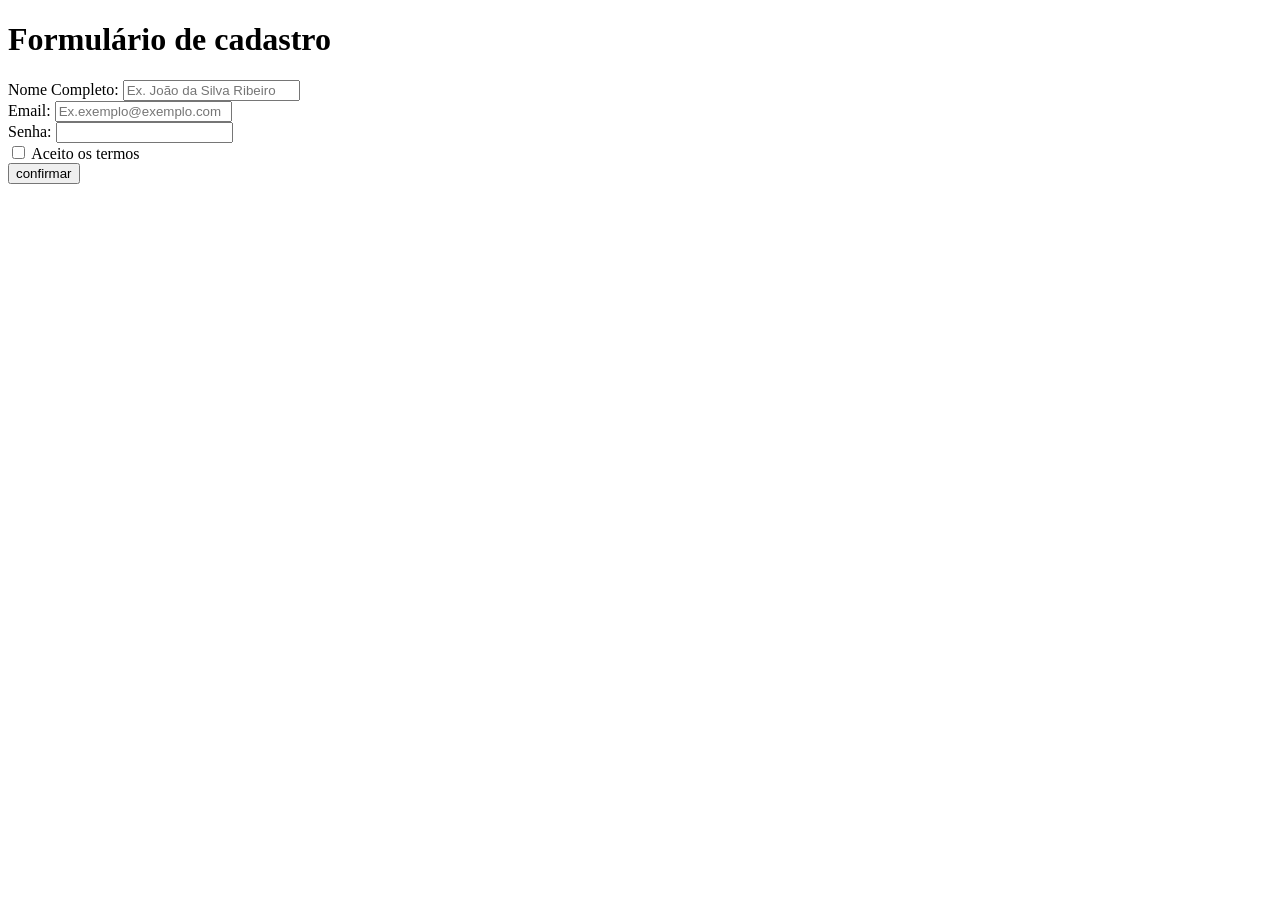
<file: index.html>
<!DOCTYPE html>
<html lang="pt-br">
    <head>
        <meta charset="UTF-8">
        <meta name="viewport" content="width=device-width, initial-scale=1.0">
        <title>Formulário</title>
    </head>
        <H1> Formulário de cadastro </H1>
    <body>
        <form>
            <label for="nome">Nome Completo: </label>
            <input id="nome" type="text" placeholder="Ex. João da Silva Ribeiro" />
            <br />
            <label for="email"> Email: </label>
            <input id="email" type="email" placeholder="Ex.exemplo@exemplo.com" />
            <br />
            <label for="senha">Senha: </label>
            <input id="senha" type="password" />
            <br />
            <input id="termos" type="checkbox" />
            <label for="termos"> Aceito os termos</label>
            <br />
            <button type="submit">
            confirmar
            </button>
        </form>
    </body>
</html>
</file>
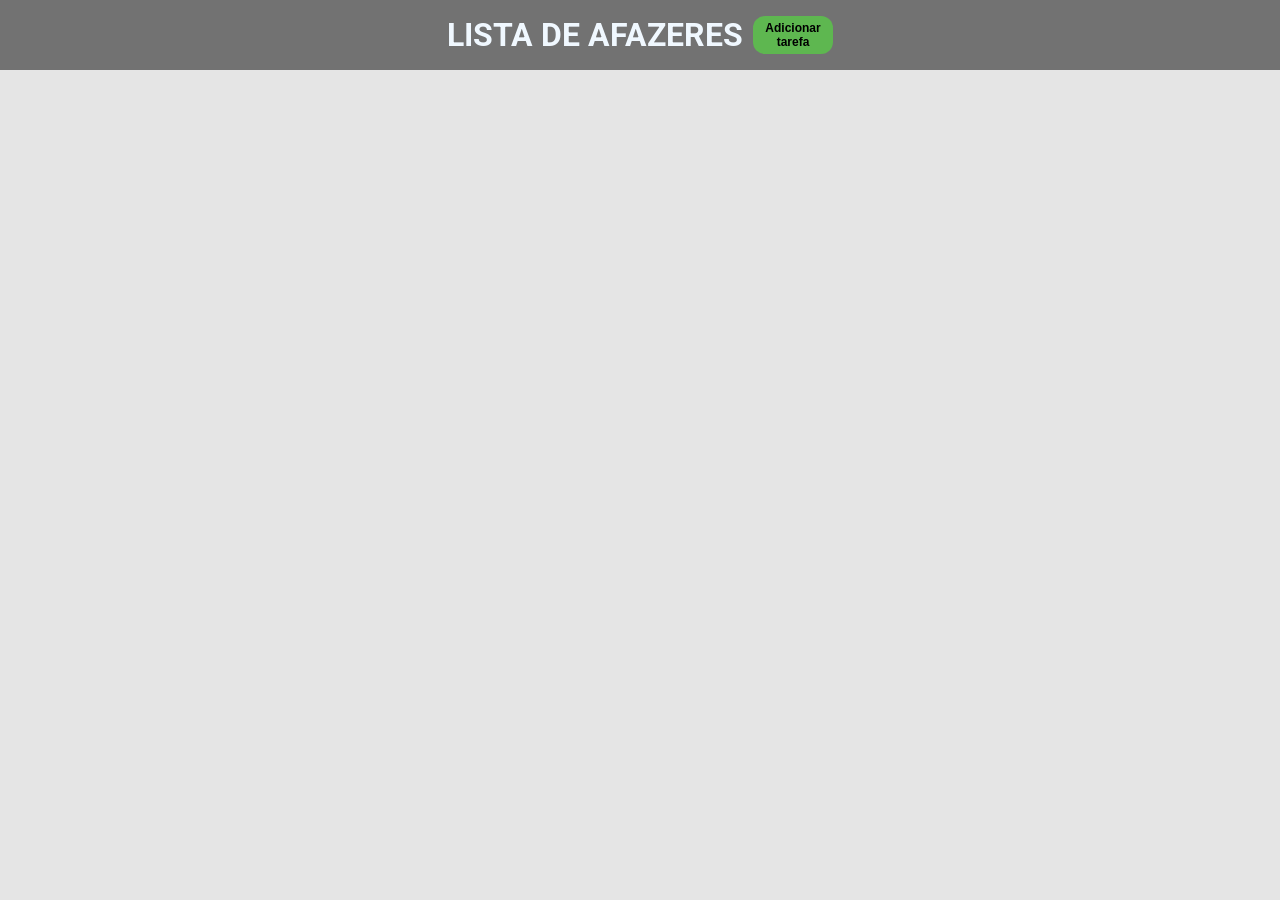
<file: Documents/Lista de afazeres/index.html>
<!DOCTYPE html>
<html lang="pt-br">
<head>
    <meta charset="UTF-8">
    <meta name="viewport" content="width=device-width, initial-scale=1.0">
    <title>Lista de afazeres</title>
    <link rel="stylesheet" href="./main.css">
    <link rel="preconnect" href="https://fonts.googleapis.com">
    <link rel="preconnect" href="https://fonts.gstatic.com" crossorigin>
    <link href="https://fonts.googleapis.com/css2?family=Roboto:ital,wght@0,100..900;1,100..900&display=swap" rel="stylesheet">
</head>
<body>
    <header>
        <h1>Lista de afazeres</h1>
        <button type="submit">Adicionar tarefa</button>
    </header>
    <form>
        <h2>Inserir nova tarefa</h2>
        <div class="container">
            <input type="text" id="NovaTarefa" required placeholder="Insira a tarefa"/>
        </div>
        <div class="container">
            <button id="btn-confirmar" type="submit"> Adicionar</button>
            <button id="btn-cancelar" type="reset"> Cancelar </button>
            </div>
    </form>
    <div>
        <ol id="lista-tarefas">
        </ol>
    </div>
<script src="https://code.jquery.com/jquery-3.7.1.js"></script>
<script src="./main.js"></script>
</body>
</html>
</file>
<file: Documents/Lista de afazeres/main.css>
*{
    margin: 0;
    padding: 0;
    box-sizing: border-box;

}

body{
    font-family: "Roboto", sans-serif;
    background-color: rgba(0, 0, 0, 0.1);
}

header{
    background-color: rgba(0, 0, 0, 0.5);
    padding: 16px 0;
    display: flex;
    justify-content: center;
    text-transform: uppercase;
    font-style: bold;
    color: aliceblue;
}

header button {
    margin-left: 10px;
    border-radius: 12px;
    
}
form{
    background-color: rgba(0, 0, 0, 0.3);
    padding: 24px 0;
    text-align: center;
    justify-content: center;
    display: none;
}

button{
    background-color: rgb(94, 183, 80);
    max-width: 80px;
    border: none;
    font-weight: bold;
    cursor: pointer;
    font-size: 12px;
}

form input{
    display: inline;
    text-align: center;
}

form button{
    border-radius: 0;
    width: 60px;
    height: 20px;
    margin-left: 0px;
    margin-top: 8px;
}

#btn-cancelar {
    background-color: rgb(248, 112, 112);
}

ol{
    text-align: center;
    font-size: 24px;
    list-style:decimal;
}

ol li{
    border-bottom: 1px solid black;
    margin-top: 5px;
}

.concluida{
    text-decoration: line-through;
}
</file>
